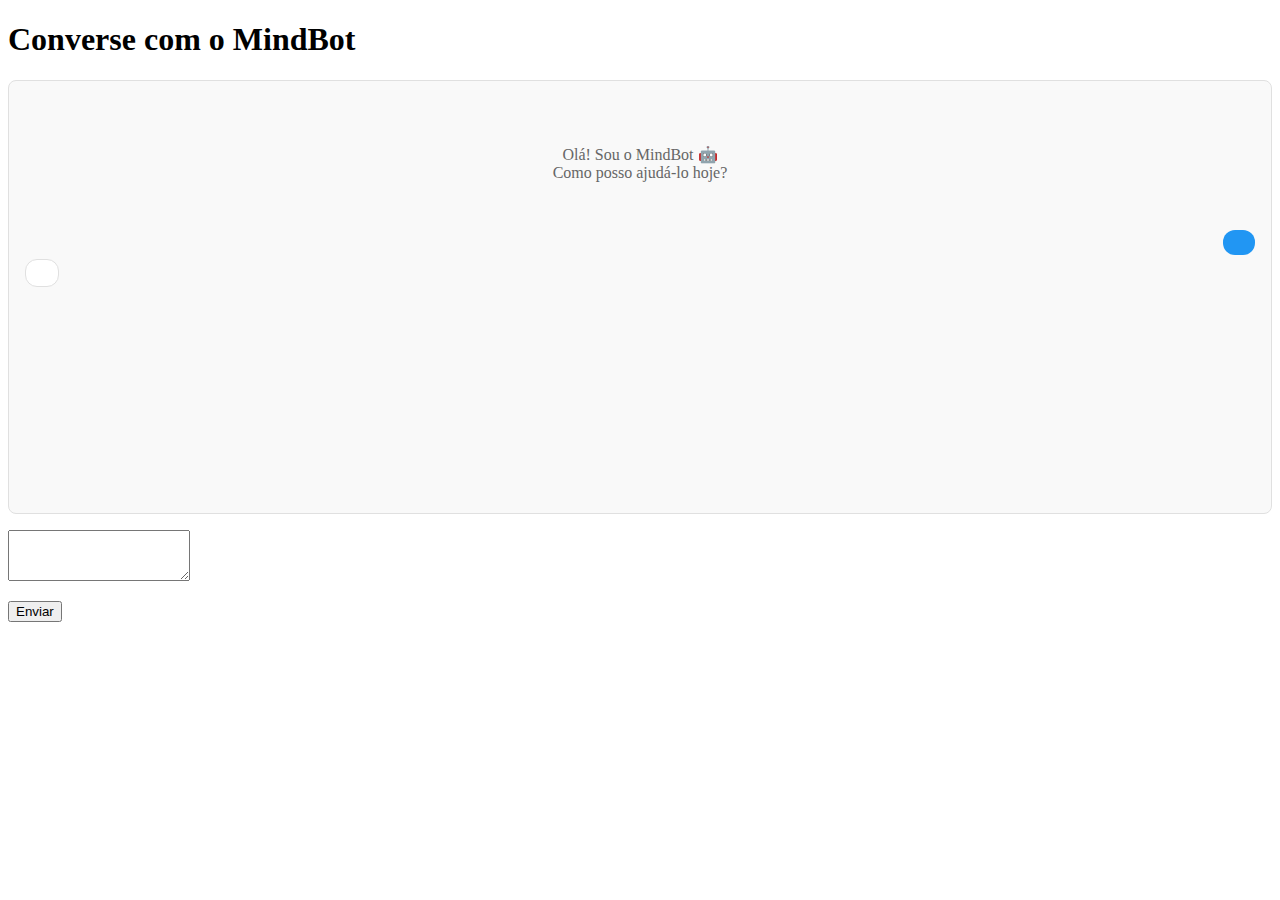
<file: bin/main/templates/chat/index.html>
<!DOCTYPE html>
<html xmlns:th="http://www.thymeleaf.org" lang="pt-BR">
<head th:replace="~{fragments/head :: head('Chat com MindBot')}"></head>
<body>
    <nav th:replace="~{fragments/header :: navbar}"></nav>

    <main class="main-content">
        <div class="container">
            <h1 th:text="#{chat.titulo}">Converse com o MindBot</h1>
            
            <div class="card card-no-hover">
                <div id="chat-messages" style="height: 400px; overflow-y: auto; padding: 1rem; border: 1px solid #e0e0e0; border-radius: 8px; margin-bottom: 1rem; background: #f9f9f9;">
                    <div th:if="${#lists.isEmpty(mensagens)}" class="empty-state" style="text-align: center; color: #666; padding: 2rem;">
                        <p th:utext="#{chat.saudacao}">Olá! Sou o MindBot 🤖<br>Como posso ajudá-lo hoje?</p>
                    </div>
                    
                    <div th:each="msg : ${mensagens}" style="margin-bottom: 1rem;">
                        <div th:if="${msg.tipo.name() == 'USUARIO'}" style="text-align: right;">
                            <div style="display: inline-block; background: #2196F3; color: white; padding: 0.8rem 1rem; border-radius: 12px; max-width: 70%; text-align: left;">
                                <p th:text="${msg.conteudo}" style="margin: 0; word-wrap: break-word;"></p>
                                <small th:text="${#temporals.format(msg.criadoEm, 'HH:mm')}" style="opacity: 0.8; font-size: 0.75em;"></small>
                            </div>
                        </div>
                        
                        <div th:if="${msg.tipo.name() == 'CHAT'}" style="text-align: left;">
                            <div style="display: inline-block; background: white; border: 1px solid #e0e0e0; padding: 0.8rem 1rem; border-radius: 12px; max-width: 70%; text-align: left;">
                                <p th:text="${msg.conteudo}" style="margin: 0; word-wrap: break-word;"></p>
                                <small th:text="${#temporals.format(msg.criadoEm, 'HH:mm')}" style="opacity: 0.6; font-size: 0.75em; color: #666;"></small>
                            </div>
                        </div>
                    </div>
                </div>
                
                <form th:action="@{/chat}" method="post" id="chatForm">
                    <input type="hidden" th:name="${_csrf.parameterName}" th:value="${_csrf.token}"/>
                    <div class="form-group" style="margin-bottom: 0;">
                        <textarea id="mensagem" name="mensagem" required class="form-control" rows="3" 
                                  th:placeholder="#{chat.placeholder}"></textarea>
                    </div>
                    
                    <div class="form-actions" style="margin-top: 1rem;">
                        <button type="submit" class="btn btn-primary">
                            <i class="fas fa-paper-plane"></i> <span th:text="#{chat.enviar}">Enviar</span>
                        </button>
                    </div>
                </form>
            </div>
            
            <script>
                // Auto scroll para última mensagem
                const chatMessages = document.getElementById('chat-messages');
                chatMessages.scrollTop = chatMessages.scrollHeight;
                
                // Limpa textarea após enviar
                document.getElementById('chatForm').addEventListener('submit', function() {
                    setTimeout(() => {
                        document.getElementById('mensagem').value = '';
                    }, 100);
                });
            </script>
        </div>
    </main>

    <footer th:replace="~{fragments/footer :: footer}"></footer>
</body>
</html>
</file>
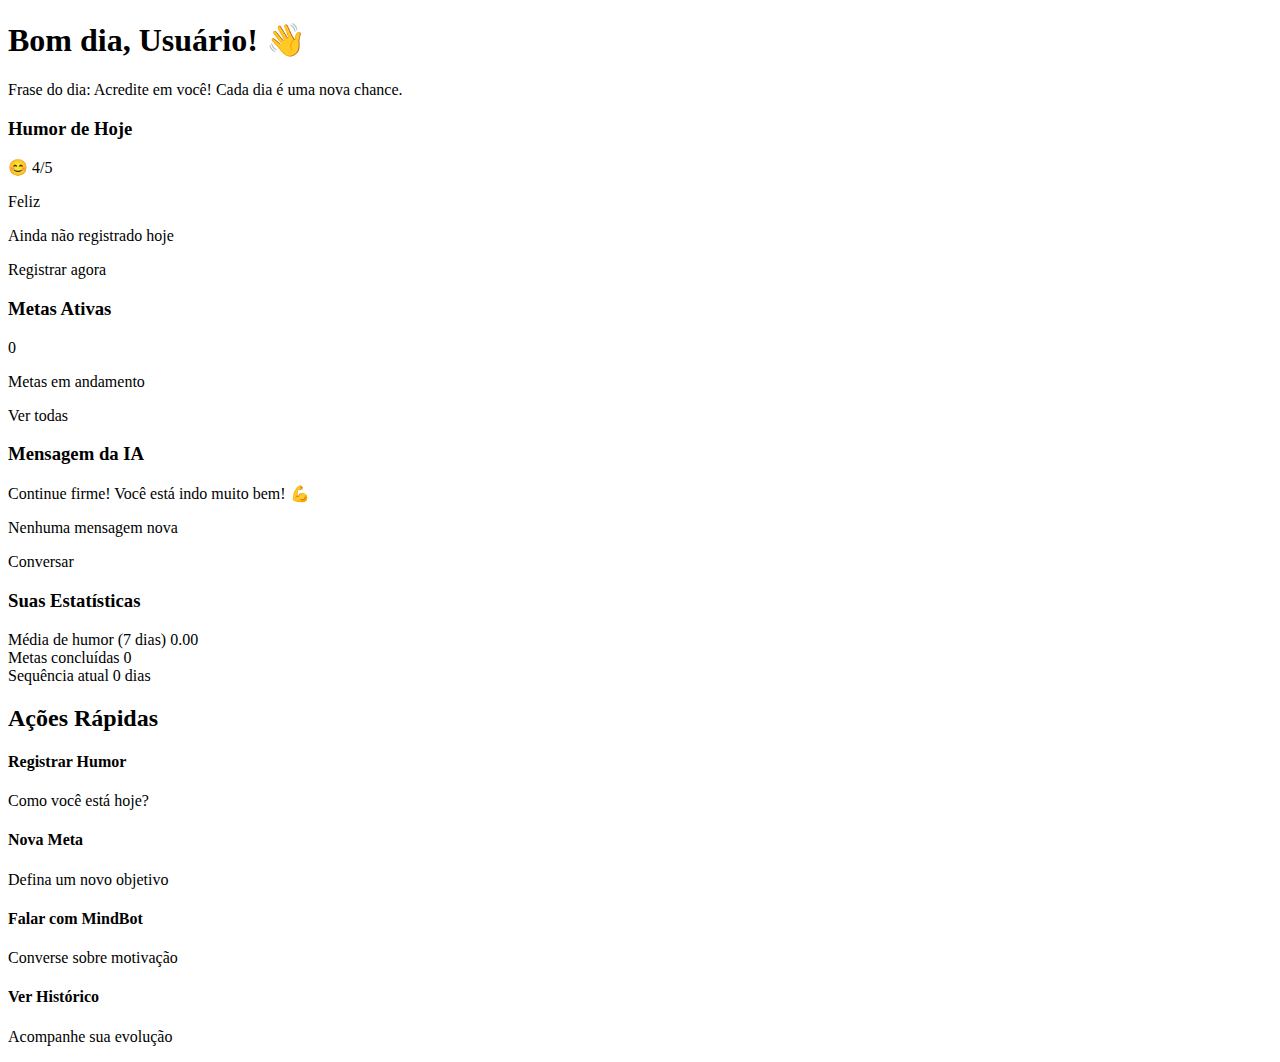
<file: bin/main/templates/dashboard/index.html>
<!DOCTYPE html>
<html xmlns:th="http://www.thymeleaf.org" lang="pt-BR">
<head th:replace="~{fragments/head :: head('Dashboard')}"></head>
<body>
    <!-- Navbar -->
    <nav th:replace="~{fragments/header :: navbar}"></nav>

    <!-- Main Content -->
    <main class="main-content">
        <div class="container">
            <!-- Header com saudação -->
            <div class="dashboard-header">
                <h1 class="greeting">
                    <span th:text="|#{dashboard.saudacao.manha(${usuario.nome})}|">Bom dia, Usuário! 👋</span>
                </h1>
                <div class="frase-dia-box">
                    <span class="frase-dia-label">Frase do dia:</span>
                    <span class="frase-dia-text" th:text="${fraseDoDia}">Acredite em você! Cada dia é uma nova chance.</span>
                </div>
            </div>

            <!-- Cards principais -->
            <div class="dashboard-grid">
                <!-- Humor do dia -->
                <div class="card card-humor">
                    <div class="card-header">
                        <i class="fas fa-smile-beam"></i>
                        <h3 th:text="#{dashboard.humor.titulo}">Humor de Hoje</h3>
                    </div>
                    <div class="card-body">
                        <div th:if="${ultimosHumores != null and !ultimosHumores.empty}">
                            <div class="mood-display">
                                <span class="mood-emoji" th:text="${ultimosHumores[0].nivelHumor == 5 ? '😄' : (ultimosHumores[0].nivelHumor == 4 ? '😊' : (ultimosHumores[0].nivelHumor == 3 ? '😐' : (ultimosHumores[0].nivelHumor == 2 ? '😟' : '😢')))}">😊</span>
                                <span class="mood-level" th:text="${ultimosHumores[0].nivelHumor} + '/5'">4/5</span>
                            </div>
                            <p class="mood-emotion" th:text="${ultimosHumores[0].emocao}">Feliz</p>
                        </div>
                        <div th:unless="${ultimosHumores != null and !ultimosHumores.empty}">
                            <p class="empty-state" th:text="#{humor.vazia}">Ainda não registrado hoje</p>
                        </div>
                    </div>
                    <div class="card-footer">
                        <a th:href="@{/humor/novo}" class="btn btn-small">
                            <i class="fas fa-plus"></i>
                            <span th:text="#{humor.registrar.agora}">Registrar agora</span>
                        </a>
                    </div>
                </div>

                <!-- Metas ativas -->
                <div class="card card-metas">
                    <div class="card-header">
                        <i class="fas fa-bullseye"></i>
                        <h3 th:text="#{dashboard.metas.titulo}">Metas Ativas</h3>
                    </div>
                    <div class="card-body">
                        <div class="stats-number" th:text="${metasAtivas != null ? metasAtivas.size() : 0}">0</div>
                        <p th:text="#{dashboard.metas.andamento}">Metas em andamento</p>
                    </div>
                    <div class="card-footer">
                        <a th:href="@{/metas}" class="btn btn-small">
                            <i class="fas fa-arrow-right"></i>
                            <span th:text="#{meta.ver.todas}">Ver todas</span>
                        </a>
                    </div>
                </div>

                <!-- Mensagem da IA -->
                <div class="card card-ia">
                    <div class="card-header">
                        <i class="fas fa-robot"></i>
                        <h3 th:text="#{dashboard.mensagem.titulo}">Mensagem da IA</h3>
                    </div>
                    <div class="card-body">
                        <div th:if="${mensagensNaoLidas != null and !mensagensNaoLidas.empty}">
                            <div class="ia-message">
                                <p th:text="${mensagensNaoLidas[0].conteudo}">Continue firme! Você está indo muito bem! 💪</p>
                            </div>
                        </div>
                        <div th:unless="${mensagensNaoLidas != null and !mensagensNaoLidas.empty}">
                            <p class="empty-state" th:text="#{dashboard.mensagem.vazia}">Nenhuma mensagem nova</p>
                        </div>
                    </div>
                    <div class="card-footer">
                        <a th:href="@{/chat}" class="btn btn-small">
                            <i class="fas fa-comments"></i>
                            <span th:text="#{chat.conversar}">Conversar</span>
                        </a>
                    </div>
                </div>

                <!-- Estatísticas -->
                <div class="card card-stats">
                    <div class="card-header">
                        <i class="fas fa-chart-line"></i>
                        <h3 th:text="#{dashboard.estatisticas.titulo}">Suas Estatísticas</h3>
                    </div>
                    <div class="card-body">
                        <div class="stat-item">
                            <span class="stat-label" th:text="#{dashboard.media.humor}">Média de humor (7 dias)</span>
                            <span class="stat-value" th:text="${#numbers.formatDecimal(mediaHumorSemanal != null ? mediaHumorSemanal : 0.0, 1, 2)}">0.00</span>
                        </div>
                        <div class="stat-item">
                            <span class="stat-label" th:text="#{dashboard.metas.concluidas}">Metas concluídas</span>
                            <span class="stat-value" th:text="${totalMetasConcluidas != null ? totalMetasConcluidas : 0}">0</span>
                        </div>
                        <div class="stat-item">
                            <span class="stat-label" th:text="#{dashboard.sequencia.atual}">Sequência atual</span>
                            <span class="stat-value">
                                <span th:text="(${sequenciaAtual != null ? sequenciaAtual : 0}) + ' ' + #{dashboard.dias}">0 dias</span>
                            </span>
                        </div>
                    </div>
                </div>
            </div>

            <!-- Ações rápidas -->
            <div class="quick-actions">
                <h2 th:text="#{dashboard.acoes.titulo}">Ações Rápidas</h2>
                <div class="actions-grid">
                    <a th:href="@{/humor/novo}" class="action-card">
                        <i class="fas fa-smile"></i>
                        <h4 th:text="#{dashboard.acao.humor.titulo}">Registrar Humor</h4>
                        <p th:text="#{dashboard.acao.humor.desc}">Como você está hoje?</p>
                    </a>
                    <a th:href="@{/metas/nova}" class="action-card">
                        <i class="fas fa-flag"></i>
                        <h4 th:text="#{dashboard.acao.meta.titulo}">Nova Meta</h4>
                        <p th:text="#{dashboard.acao.meta.desc}">Defina um novo objetivo</p>
                    </a>
                    <a th:href="@{/chat}" class="action-card">
                        <i class="fas fa-robot"></i>
                        <h4 th:text="#{dashboard.acao.chat.titulo}">Falar com MindBot</h4>
                        <p th:text="#{dashboard.acao.chat.desc}">Converse sobre motivação</p>
                    </a>
                    <a th:href="@{/humor}" class="action-card">
                        <i class="fas fa-history"></i>
                        <h4 th:text="#{dashboard.acao.historico.titulo}">Ver Histórico</h4>
                        <p th:text="#{dashboard.acao.historico.desc}">Acompanhe sua evolução</p>
                    </a>
                </div>
            </div>
        </div>
    </main>

    <!-- Footer -->
    <footer th:replace="~{fragments/footer :: footer}"></footer>
</body>
</html>
</file>
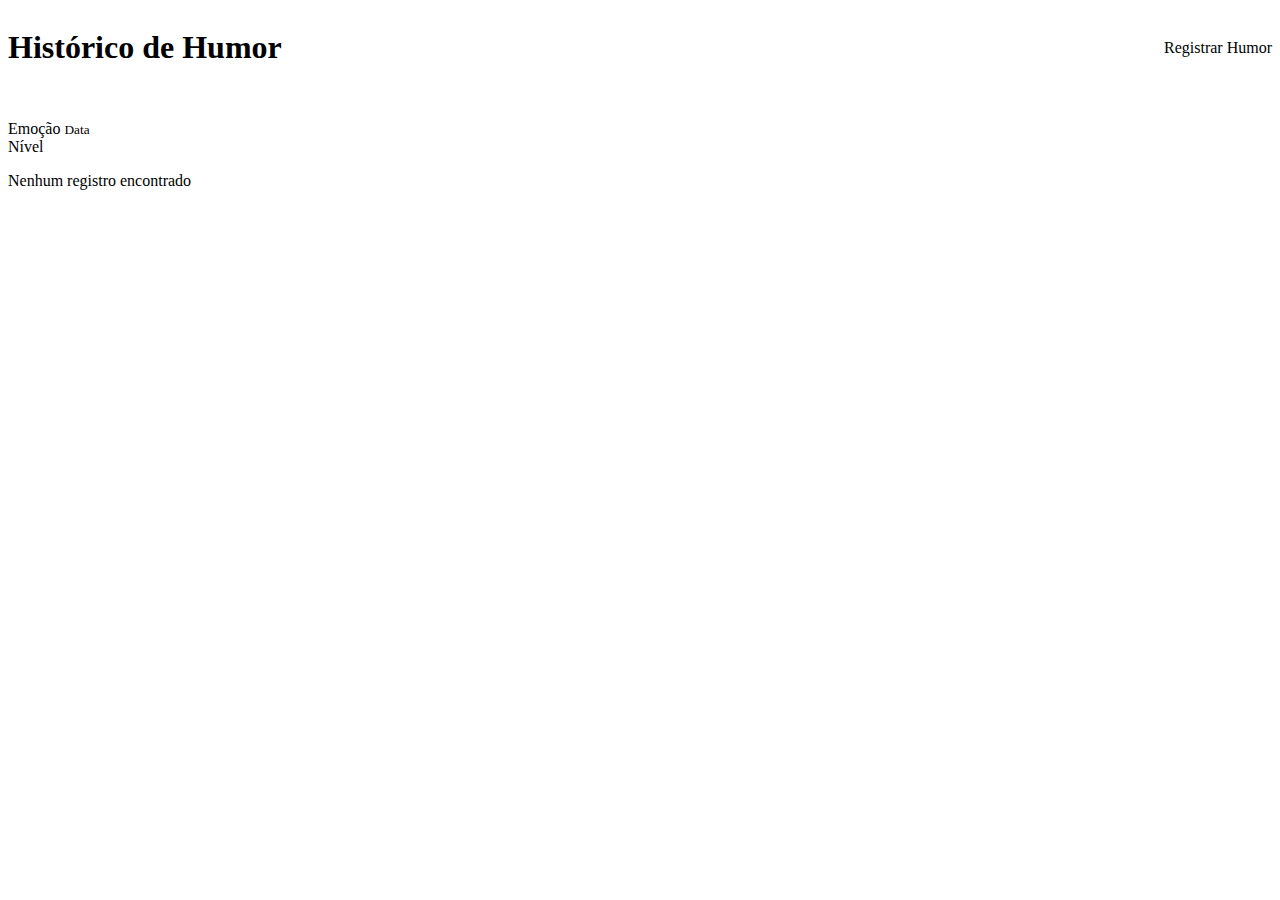
<file: bin/main/templates/humor/index.html>
<!DOCTYPE html>
<html xmlns:th="http://www.thymeleaf.org" lang="pt-BR">
<head th:replace="~{fragments/head :: head('Meu Humor')}"></head>
<body>
    <nav th:replace="~{fragments/header :: navbar}"></nav>

    <main class="main-content">
        <div class="container">
            <div style="display: flex; justify-content: space-between; align-items: center; margin-bottom: 2rem;">
                <h1 th:text="#{humor.historico}">Histórico de Humor</h1>
                <a th:href="@{/humor/novo}" class="btn btn-primary">
                    <i class="fas fa-plus"></i> <span th:text="#{humor.registrar}">Registrar Humor</span>
                </a>
            </div>
            
            <div class="card">
                <div th:if="${registros != null and !registros.empty}">
                    <div th:each="registro : ${registros}" class="stat-item">
                        <div>
                            <span class="mood-emoji" th:text="${registro.nivelHumor == 5 ? '😄' : (registro.nivelHumor == 4 ? '😊' : (registro.nivelHumor == 3 ? '😐' : (registro.nivelHumor == 2 ? '😟' : '😢')))}"></span>
                            <span th:text="${registro.emocao}">Emoção</span>
                            <small th:text="${#temporals.format(registro.criadoEm, 'dd/MM/yyyy HH:mm')}">Data</small>
                        </div>
                        <span class="stat-value" th:text="${registro.nivelHumor} + '/5'">Nível</span>
                    </div>
                </div>
                <div th:unless="${registros != null and !registros.empty}">
                    <p class="empty-state" th:text="#{humor.nenhumRegistro}">Nenhum registro encontrado</p>
                </div>
            </div>
        </div>
    </main>

    <footer th:replace="~{fragments/footer :: footer}"></footer>
</body>
</html>
</file>
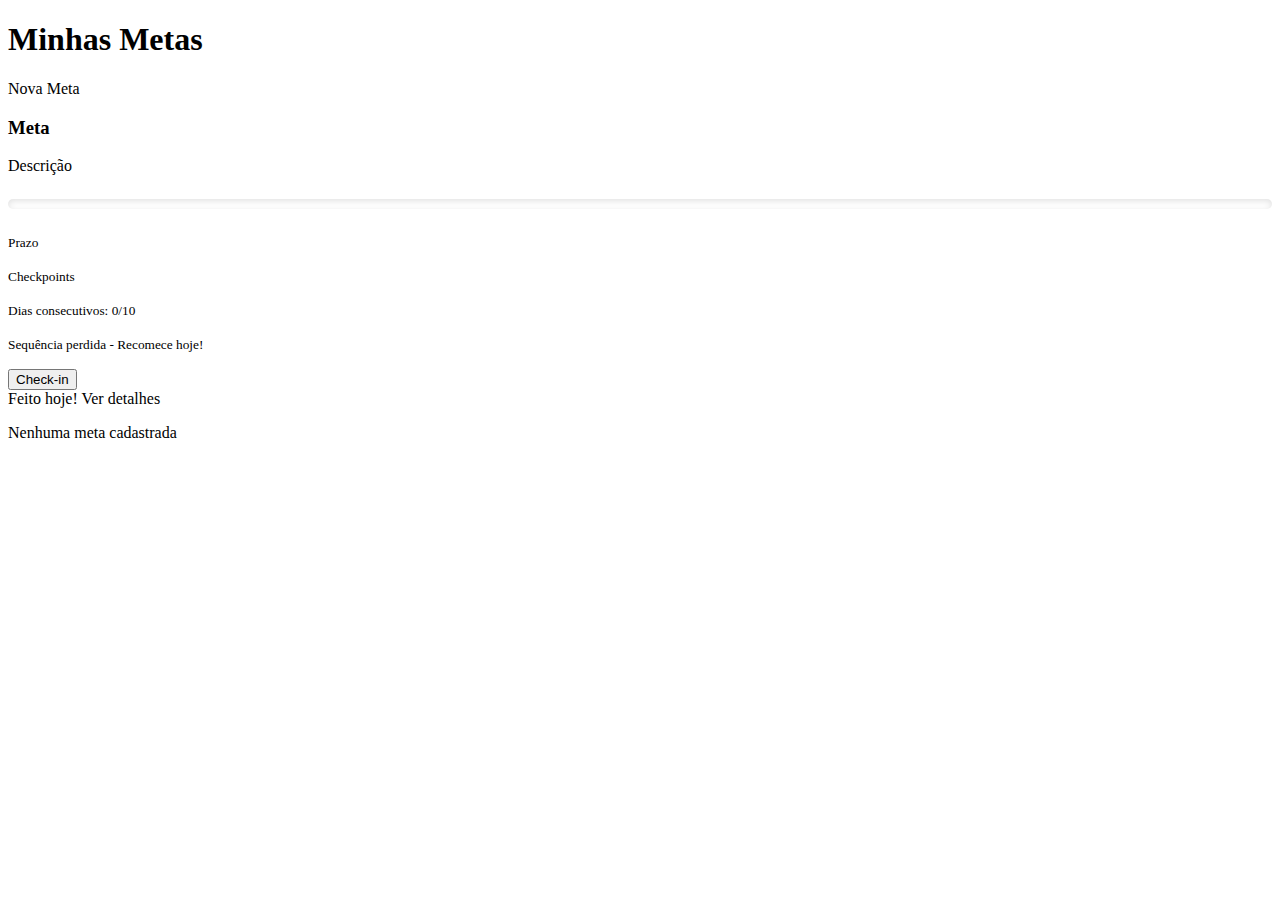
<file: bin/main/templates/metas/index.html>
<!DOCTYPE html>
<html xmlns:th="http://www.thymeleaf.org" lang="pt-BR">
<head th:replace="~{fragments/head :: head('Minhas Metas')}"></head>
<body>
    <nav th:replace="~{fragments/header :: navbar}"></nav>

    <main class="main-content">
        <div class="container">
            <div class="metas-header">
                <h1 th:text="#{metas.titulo}">Minhas Metas</h1>
                <a th:href="@{/metas/nova}" class="btn btn-primary">
                    <i class="fas fa-plus"></i> <span th:text="#{metas.nova}">Nova Meta</span>
                </a>
            </div>
            
            <div class="dashboard-grid">
                <div th:each="meta : ${metas.content}" class="card card-metas">
                    <div class="card-header">
                        <i class="fas fa-bullseye"></i>
                        <h3 th:text="${meta.titulo}">Meta</h3>
                    </div>
                    <div class="card-body">
                        <p th:text="${meta.descricao}">Descrição</p>

                        <div class="progress-section" style="background: var(--surface); padding: 0.5rem 0; margin-bottom: 1rem;">
                            <div class="progress-bar" style="background: var(--surface); height: 10px; border-radius: 8px; box-shadow: inset 0 2px 6px rgba(0,0,0,0.12);">
                                <div class="progress-fill" th:style="'width: ' + ${meta.progresso} + '%'" style="height: 100%;"></div>
                            </div>
                        </div>
                        
                        <!-- Para metas com prazo -->
                        <div th:if="${meta.tipo.name() == 'PRAZO'}">
                            <p><small th:text="'Prazo: ' + ${#temporals.format(meta.dataFim, 'dd/MM/yyyy')}">Prazo</small></p>
                            <p><small th:text="'Checkpoints: ' + ${meta.totalCheckpoints} + '/' + ${meta.duracaoDias}">Checkpoints</small></p>
                        </div>
                        
                        <!-- Para metas consecutivas -->
                        <div th:if="${meta.tipo.name() == 'CONSECUTIVO'}">
                            <p class="meta-consecutivo-info">
                                <small>Dias consecutivos: <span th:text="${meta.diasConsecutivos}">0</span>/<span th:text="${meta.duracaoDias}">10</span></small>
                            </p>
                            <p th:if="${meta.checkinPerdido}" class="meta-checkin-perdido">
                                <small><i class="fas fa-exclamation-circle"></i> Sequência perdida - Recomece hoje!</small>
                            </p>
                        </div>
                    </div>
                    <div class="card-footer meta-actions">
                        <!-- Botão de Check-in rápido -->
                        <form th:if="${meta.status.name() == 'ATIVA' and meta.podeRealizarCheckin}" 
                              th:action="@{/metas/{id}/progresso(id=${meta.id})}" 
                              method="post">
                            <input type="hidden" th:name="${_csrf.parameterName}" th:value="${_csrf.token}"/>
                            <button type="submit" class="btn btn-small btn-success">
                                <i class="fas fa-check"></i> <span th:text="#{metas.checkin}">Check-in</span>
                            </button>
                        </form>
                        
                        <span th:if="${meta.status.name() == 'ATIVA' and !meta.podeRealizarCheckin}" 
                              class="btn btn-small btn-disabled">
                            <i class="fas fa-check-circle"></i> <span th:text="#{metas.feitoHoje}">Feito hoje!</span>
                        </span>
                        
                        <a th:href="@{/metas/{id}(id=${meta.id})}" class="btn btn-small" style="flex: 1;" th:text="#{metas.verDetalhes}">Ver detalhes</a>
                    </div>
                </div>
            </div>
            
            <div th:if="${metas == null or metas.empty}" class="card">
                <p class="empty-state" th:text="#{metas.nenhumaMeta}">Nenhuma meta cadastrada</p>
            </div>
        </div>
    </main>

    <footer th:replace="~{fragments/footer :: footer}"></footer>
</body>
</html>
</file>
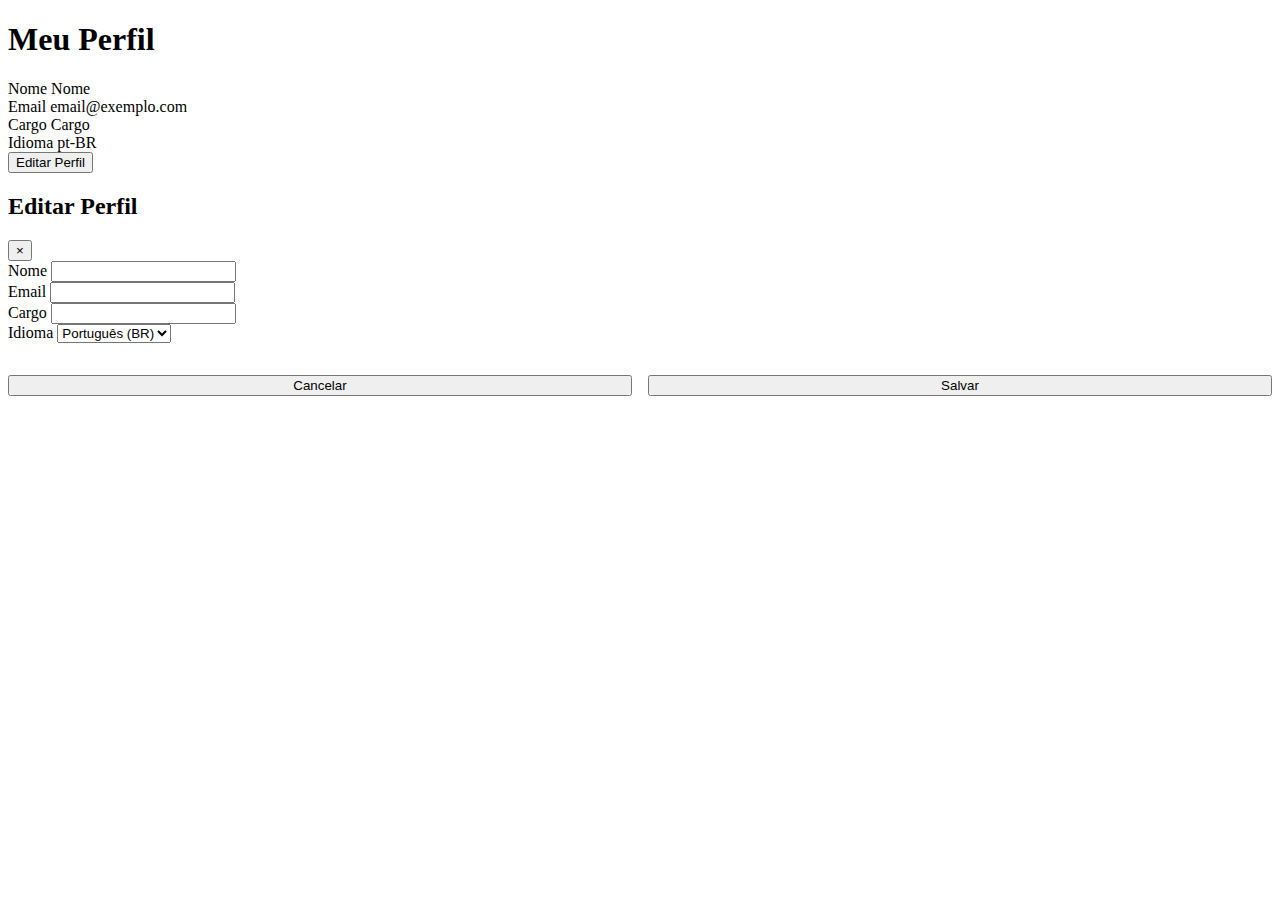
<file: bin/main/templates/perfil/index.html>
<!DOCTYPE html>
<html xmlns:th="http://www.thymeleaf.org" lang="pt-BR">
<head th:replace="~{fragments/head :: head('Meu Perfil')}"></head>
<body>
    <nav th:replace="~{fragments/header :: navbar}"></nav>

    <main class="main-content">
        <div class="container">
            <h1 th:text="#{perfil.titulo}">Meu Perfil</h1>
            
            <div class="card">
                <div class="card-body">
                    <div class="stat-item">
                        <span class="stat-label" th:text="#{perfil.nome}">Nome</span>
                        <span class="stat-value" th:text="${usuario.nome}">Nome</span>
                    </div>
                    <div class="stat-item">
                        <span class="stat-label" th:text="#{perfil.email}">Email</span>
                        <span class="stat-value" th:text="${usuario.email}">email@exemplo.com</span>
                    </div>
                    <div class="stat-item">
                        <span class="stat-label" th:text="#{perfil.cargo}">Cargo</span>
                        <span class="stat-value" th:text="${usuario.cargo}">Cargo</span>
                    </div>
                    <div class="stat-item">
                        <span class="stat-label" th:text="#{perfil.idioma}">Idioma</span>
                        <span class="stat-value" th:text="${usuario.preferenciaIdioma}">pt-BR</span>
                    </div>
                </div>
                
                <div class="card-footer">
                    <button onclick="abrirModalEditar()" class="btn btn-primary">
                        <i class="fas fa-edit"></i> <span th:text="#{perfil.editarPerfil}">Editar Perfil</span>
                    </button>
                </div>
            </div>
        </div>
    </main>

    <!-- Modal de Edição -->
    <div id="modalEditar" class="modal">
        <div class="modal-content">
            <div class="modal-header">
                <h2 th:text="#{perfil.editarPerfil}">Editar Perfil</h2>
                <button class="modal-close" onclick="fecharModal()">&times;</button>
            </div>
            <form id="formEditar" onsubmit="salvarPerfil(event)">
                <input type="hidden" name="_csrf" th:value="${_csrf.token}"/>
                
                <div class="form-group">
                    <label for="nome" th:text="#{perfil.nome}">Nome</label>
                    <input type="text" id="nome" name="nome" class="form-control" 
                           th:value="${usuario.nome}" required minlength="3">
                </div>
                
                <div class="form-group">
                    <label for="email" th:text="#{perfil.email}">Email</label>
                    <input type="email" id="email" name="email" class="form-control" 
                           th:value="${usuario.email}" required>
                </div>
                
                <div class="form-group">
                    <label for="cargo" th:text="#{perfil.cargo}">Cargo</label>
                    <input type="text" id="cargo" name="cargo" class="form-control" 
                           th:value="${usuario.cargo}">
                </div>
                
                <div class="form-group">
                    <label for="preferenciaIdioma" th:text="#{perfil.idioma}">Idioma</label>
                    <select id="preferenciaIdioma" name="preferenciaIdioma" class="form-control">
                        <option value="pt-BR" th:selected="${usuario.preferenciaIdioma == 'pt-BR'}">Português (BR)</option>
                        <option value="en-US" th:selected="${usuario.preferenciaIdioma == 'en-US'}">English (US)</option>
                    </select>
                </div>
                
                <div style="display: flex; gap: 1rem; margin-top: 2rem;">
                    <button type="button" onclick="fecharModal()" class="btn btn-secondary" style="flex: 1;" th:text="#{perfil.cancelar}">Cancelar</button>
                    <button type="submit" class="btn btn-primary" style="flex: 1;" th:text="#{perfil.salvar}">Salvar</button>
                </div>
            </form>
        </div>
    </div>

    <footer th:replace="~{fragments/footer :: footer}"></footer>
    
    <script>
        function fecharModal() {
            document.getElementById('modalEditar').classList.remove('active');
        }
        
        // Fechar modal ao clicar fora
        document.getElementById('modalEditar').addEventListener('click', function(e) {
            if (e.target === this) fecharModal();
        });
        
        async function salvarPerfil(event) {
            event.preventDefault();
            const form = event.target;
            const formData = new FormData(form);
            const data = Object.fromEntries(formData);
            const idiomaAnterior = form.querySelector('#preferenciaIdioma').dataset.original;
            
            try {
                const response = await fetch('/perfil/editar', {
                    method: 'POST',
                    headers: {
                        'Content-Type': 'application/json',
                        'X-CSRF-TOKEN': data._csrf
                    },
                    body: JSON.stringify(data)
                });
                
                if (response.ok) {
                    // Se mudou o idioma, recarrega a página para aplicar
                    if (idiomaAnterior !== data.preferenciaIdioma) {
                        window.location.href = '/dashboard';
                    } else {
                        location.reload();
                    }
                } else {
                    const error = await response.text();
                    alert('Erro ao salvar: ' + error);
                }
            } catch (error) {
                alert('Erro ao salvar perfil');
            }
        }
        
        // Guardar idioma original ao abrir modal
        function abrirModalEditar() {
            const select = document.getElementById('preferenciaIdioma');
            select.dataset.original = select.value;
            document.getElementById('modalEditar').classList.add('active');
        }
    </script>
</body>
</html>
</file>
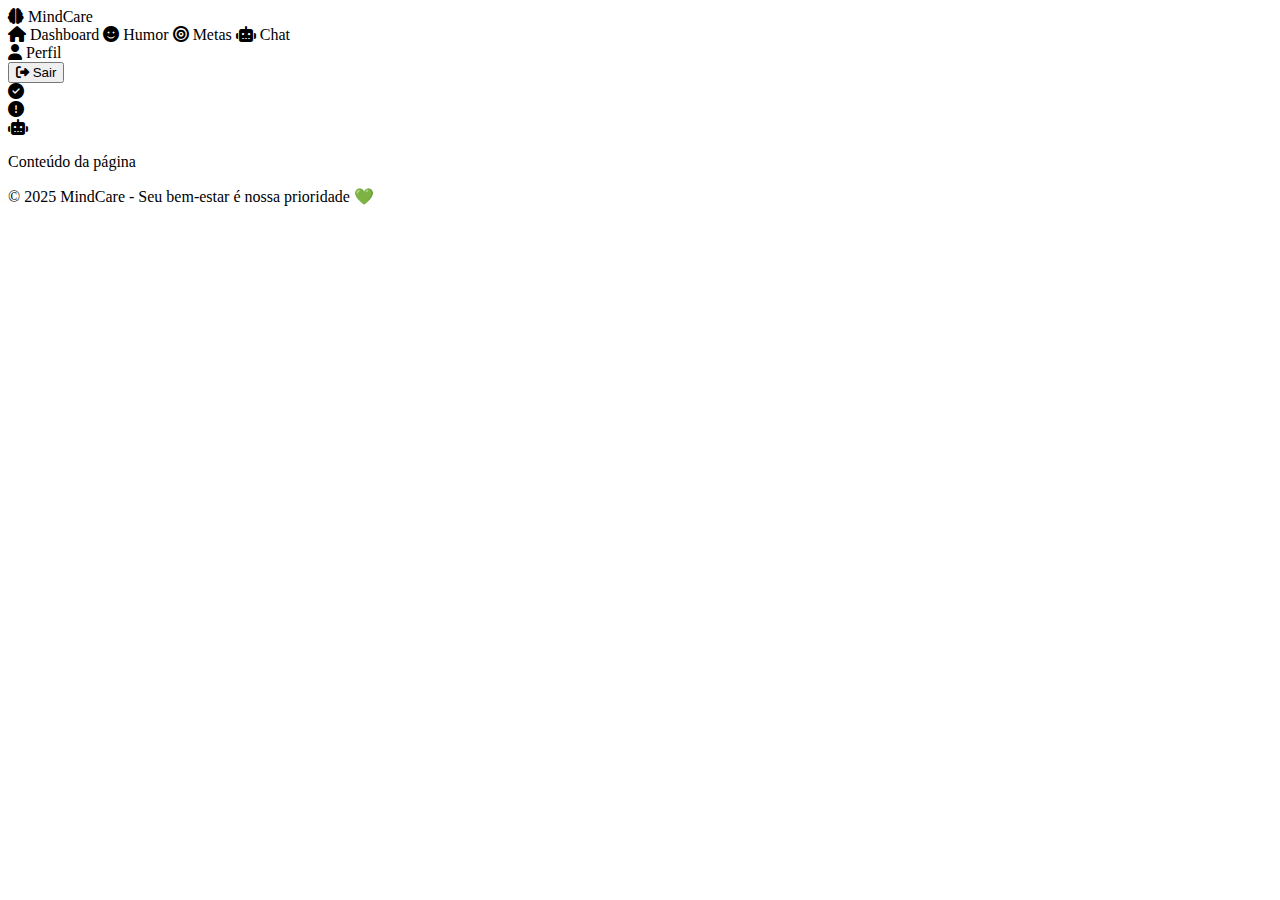
<file: bin/main/templates/layout.html>
<!DOCTYPE html>
<html xmlns:th="http://www.thymeleaf.org" lang="pt-BR">
<head>
    <meta charset="UTF-8">
    <meta name="viewport" content="width=device-width, initial-scale=1.0">
    <title th:text="${titulo} + ' - MindCare'">MindCare</title>
    
    <!-- CSS -->
    <link rel="stylesheet" th:href="@{/css/style.css}">
    
    <!-- Google Fonts -->
    <link href="https://fonts.googleapis.com/css2?family=Poppins:wght@300;400;500;600;700&family=Inter:wght@300;400;500;600&display=swap" rel="stylesheet">
    
    <!-- Font Awesome -->
    <link rel="stylesheet" href="https://cdnjs.cloudflare.com/ajax/libs/font-awesome/6.4.0/css/all.min.css">
</head>
<body>
    <!-- Navbar -->
    <nav class="navbar">
        <div class="container">
            <div class="navbar-brand">
                <i class="fas fa-brain"></i>
                <span>MindCare</span>
            </div>
            
            <div class="navbar-menu" th:if="${#authorization.expression('isAuthenticated()')}">
                <a th:href="@{/dashboard}" class="nav-item">
                    <i class="fas fa-home"></i>
                    <span th:text="#{nav.dashboard}">Dashboard</span>
                </a>
                <a th:href="@{/humor}" class="nav-item">
                    <i class="fas fa-smile"></i>
                    <span th:text="#{nav.humor}">Humor</span>
                </a>
                <a th:href="@{/metas}" class="nav-item">
                    <i class="fas fa-bullseye"></i>
                    <span th:text="#{nav.metas}">Metas</span>
                </a>
                <a th:href="@{/chat}" class="nav-item">
                    <i class="fas fa-robot"></i>
                    <span th:text="#{nav.chatbot}">Chat</span>
                </a>
                
                <div class="nav-divider"></div>
                
                <a th:href="@{/perfil}" class="nav-item">
                    <i class="fas fa-user"></i>
                    <span th:text="#{nav.perfil}">Perfil</span>
                </a>
                <form th:action="@{/logout}" method="post" class="nav-logout">
                    <button type="submit" class="nav-item logout-btn">
                        <i class="fas fa-sign-out-alt"></i>
                        <span th:text="#{nav.sair}">Sair</span>
                    </button>
                </form>
            </div>
        </div>
    </nav>

    <!-- Main Content -->
    <main class="main-content">
        <div class="container">
            <!-- Flash Messages -->
            <div th:if="${mensagemSucesso}" class="alert alert-success">
                <i class="fas fa-check-circle"></i>
                <span th:text="${mensagemSucesso}"></span>
            </div>
            
            <div th:if="${mensagemErro}" class="alert alert-error">
                <i class="fas fa-exclamation-circle"></i>
                <span th:text="${mensagemErro}"></span>
            </div>
            
            <div th:if="${mensagemIA}" class="alert alert-ia">
                <i class="fas fa-robot"></i>
                <span th:text="${mensagemIA}"></span>
            </div>

            <!-- Page Content -->
            <div layout:fragment="content">
                <p>Conteúdo da página</p>
            </div>
        </div>
    </main>

    <!-- Footer -->
    <footer class="footer">
        <div class="container">
            <p>&copy; 2025 MindCare - Seu bem-estar é nossa prioridade 💚</p>
        </div>
    </footer>

    <!-- JavaScript -->
    <script th:src="@{/js/app.js}"></script>
    <script th:src="@{/js/main.js}"></script>
</body>
</html>
</file>
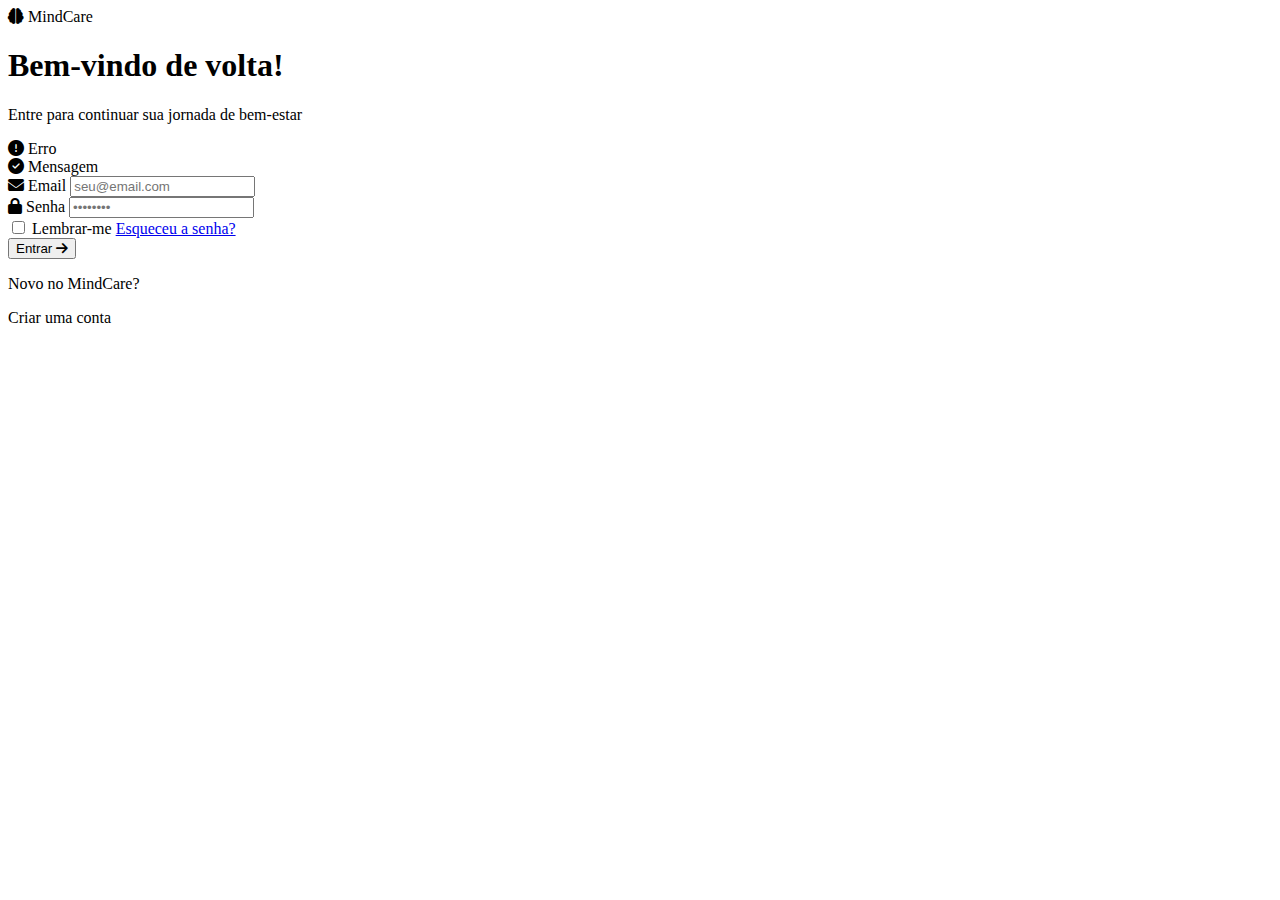
<file: bin/main/templates/auth/login.html>
<!DOCTYPE html>
<html xmlns:th="http://www.thymeleaf.org" lang="pt-BR">
<head>
    <meta charset="UTF-8">
    <meta name="viewport" content="width=device-width, initial-scale=1.0">
    <title>Login - MindCare</title>
    <link rel="stylesheet" th:href="@{/css/auth.css}">
    <link href="https://fonts.googleapis.com/css2?family=Poppins:wght@300;400;500;600;700&display=swap" rel="stylesheet">
    <link rel="stylesheet" href="https://cdnjs.cloudflare.com/ajax/libs/font-awesome/6.4.0/css/all.min.css">
</head>
<body>
    <div class="auth-container">
        <div class="auth-card">
            <div class="auth-header">
                <div class="logo">
                    <i class="fas fa-brain"></i>
                    <span>MindCare</span>
                </div>
                <h1>Bem-vindo de volta!</h1>
                <p>Entre para continuar sua jornada de bem-estar</p>
            </div>

            <div th:if="${error}" class="alert alert-error">
                <i class="fas fa-exclamation-circle"></i>
                <span th:text="${error}">Erro</span>
            </div>

            <div th:if="${message}" class="alert alert-success">
                <i class="fas fa-check-circle"></i>
                <span th:text="${message}">Mensagem</span>
            </div>

            <form th:action="@{/perform-login}" method="post" class="auth-form" id="loginForm">
                <input type="hidden" th:name="${_csrf.parameterName}" th:value="${_csrf.token}" />
                <div class="form-group">
                    <label for="email">
                        <i class="fas fa-envelope"></i>
                        Email
                    </label>
                    <input type="email" id="email" name="email" required 
                           placeholder="seu@email.com" autocomplete="email">
                </div>

                <div class="form-group">
                    <label for="senha">
                        <i class="fas fa-lock"></i>
                        Senha
                    </label>
                    <input type="password" id="senha" name="senha" required 
                           placeholder="••••••••" autocomplete="current-password">
                </div>

                <div class="form-options">
                    <label class="checkbox">
                        <input type="checkbox" name="lembrar">
                        <span>Lembrar-me</span>
                    </label>
                    <a href="#" class="link">Esqueceu a senha?</a>
                </div>

                <button type="submit" class="btn btn-primary">
                    <span>Entrar</span>
                    <i class="fas fa-arrow-right"></i>
                </button>
            </form>

            <div class="auth-footer">
                <p>Novo no MindCare?</p>
                <a th:href="@{/register}" class="btn btn-outline">
                    Criar uma conta
                </a>
            </div>
        </div>

        <div class="auth-bg">
            <div class="circle circle-1"></div>
            <div class="circle circle-2"></div>
            <div class="circle circle-3"></div>
        </div>
    </div>
</body>
</html>
</file>
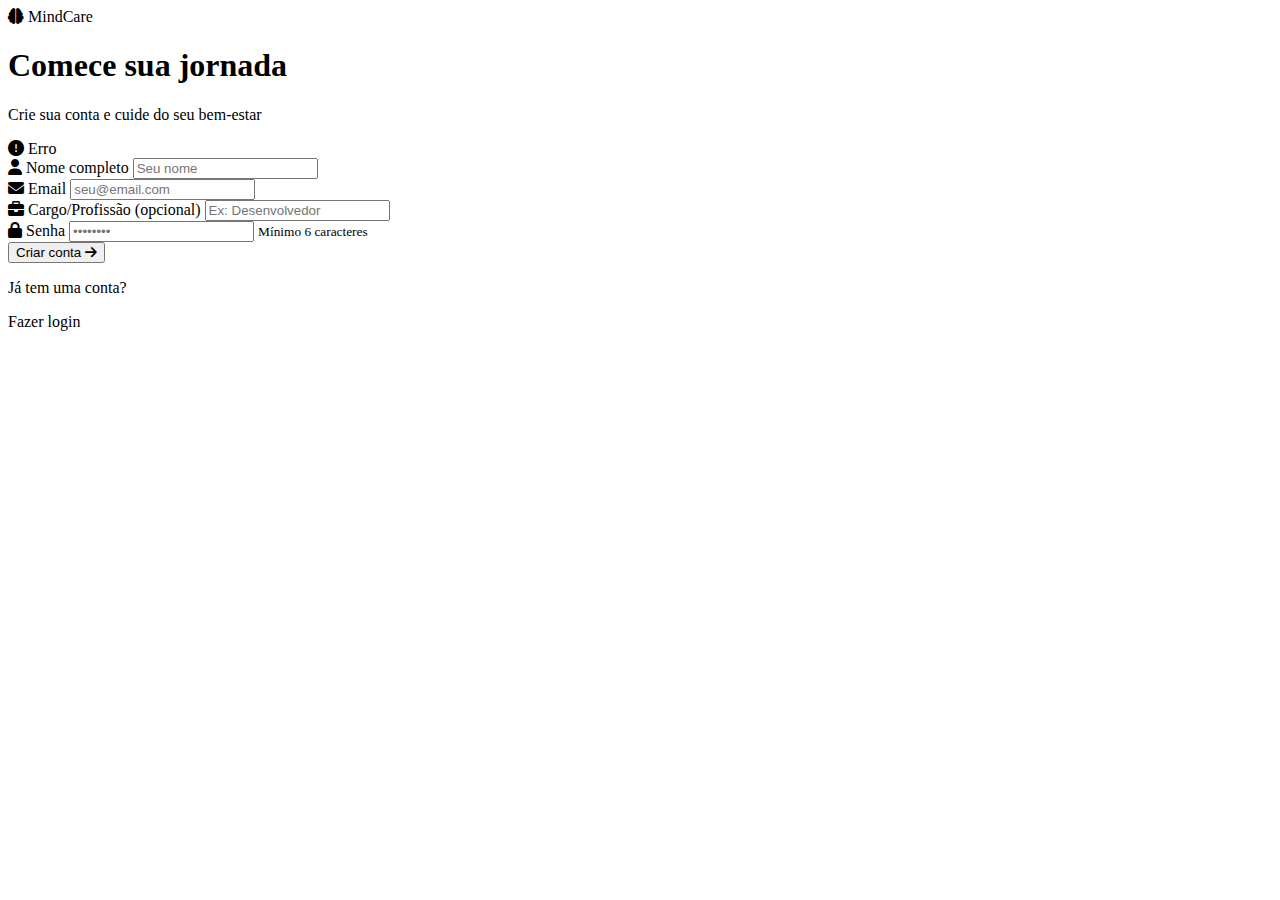
<file: bin/main/templates/auth/register.html>
<!DOCTYPE html>
<html xmlns:th="http://www.thymeleaf.org" lang="pt-BR">
<head>
    <meta charset="UTF-8">
    <meta name="viewport" content="width=device-width, initial-scale=1.0">
    <title>Cadastro - MindCare</title>
    <link rel="stylesheet" th:href="@{/css/auth.css}">
    <link href="https://fonts.googleapis.com/css2?family=Poppins:wght@300;400;500;600;700&display=swap" rel="stylesheet">
    <link rel="stylesheet" href="https://cdnjs.cloudflare.com/ajax/libs/font-awesome/6.4.0/css/all.min.css">
</head>
<body>
    <div class="auth-container">
        <div class="auth-card">
            <div class="auth-header">
                <div class="logo">
                    <i class="fas fa-brain"></i>
                    <span>MindCare</span>
                </div>
                <h1>Comece sua jornada</h1>
                <p>Crie sua conta e cuide do seu bem-estar</p>
            </div>

            <div th:if="${error}" class="alert alert-error">
                <i class="fas fa-exclamation-circle"></i>
                <span th:text="${error}">Erro</span>
            </div>

            <form th:action="@{/perform-register}" th:object="${usuario}" method="post" class="auth-form" id="registerForm">
                <input type="hidden" th:field="*{preferenciaIdioma}" value="pt-BR">
                
                <div class="form-group">
                    <label for="nome">
                        <i class="fas fa-user"></i>
                        Nome completo
                    </label>
                    <input type="text" th:field="*{nome}" id="nome" required 
                           placeholder="Seu nome" autocomplete="name" minlength="3">
                    <span th:if="${#fields.hasErrors('nome')}" th:errors="*{nome}" class="field-error"></span>
                </div>

                <div class="form-group">
                    <label for="email">
                        <i class="fas fa-envelope"></i>
                        Email
                    </label>
                    <input type="email" th:field="*{email}" id="email" required 
                           placeholder="seu@email.com" autocomplete="email">
                    <span th:if="${#fields.hasErrors('email')}" th:errors="*{email}" class="field-error"></span>
                </div>

                <div class="form-group">
                    <label for="cargo">
                        <i class="fas fa-briefcase"></i>
                        Cargo/Profissão (opcional)
                    </label>
                    <input type="text" th:field="*{cargo}" id="cargo" 
                           placeholder="Ex: Desenvolvedor" autocomplete="organization-title">
                </div>

                <div class="form-group">
                    <label for="senha">
                        <i class="fas fa-lock"></i>
                        Senha
                    </label>
                    <input type="password" th:field="*{senha}" id="senha" required 
                           placeholder="••••••••" autocomplete="new-password" minlength="6">
                    <small>Mínimo 6 caracteres</small>
                    <span th:if="${#fields.hasErrors('senha')}" th:errors="*{senha}" class="field-error"></span>
                </div>

                <button type="submit" class="btn btn-primary">
                    <span>Criar conta</span>
                    <i class="fas fa-arrow-right"></i>
                </button>
            </form>

            <div class="auth-footer">
                <p>Já tem uma conta?</p>
                <a th:href="@{/login}" class="btn btn-outline">
                    Fazer login
                </a>
            </div>
        </div>

        <div class="auth-bg">
            <div class="circle circle-1"></div>
            <div class="circle circle-2"></div>
            <div class="circle circle-3"></div>
        </div>
    </div>
</body>
</html>
</file>
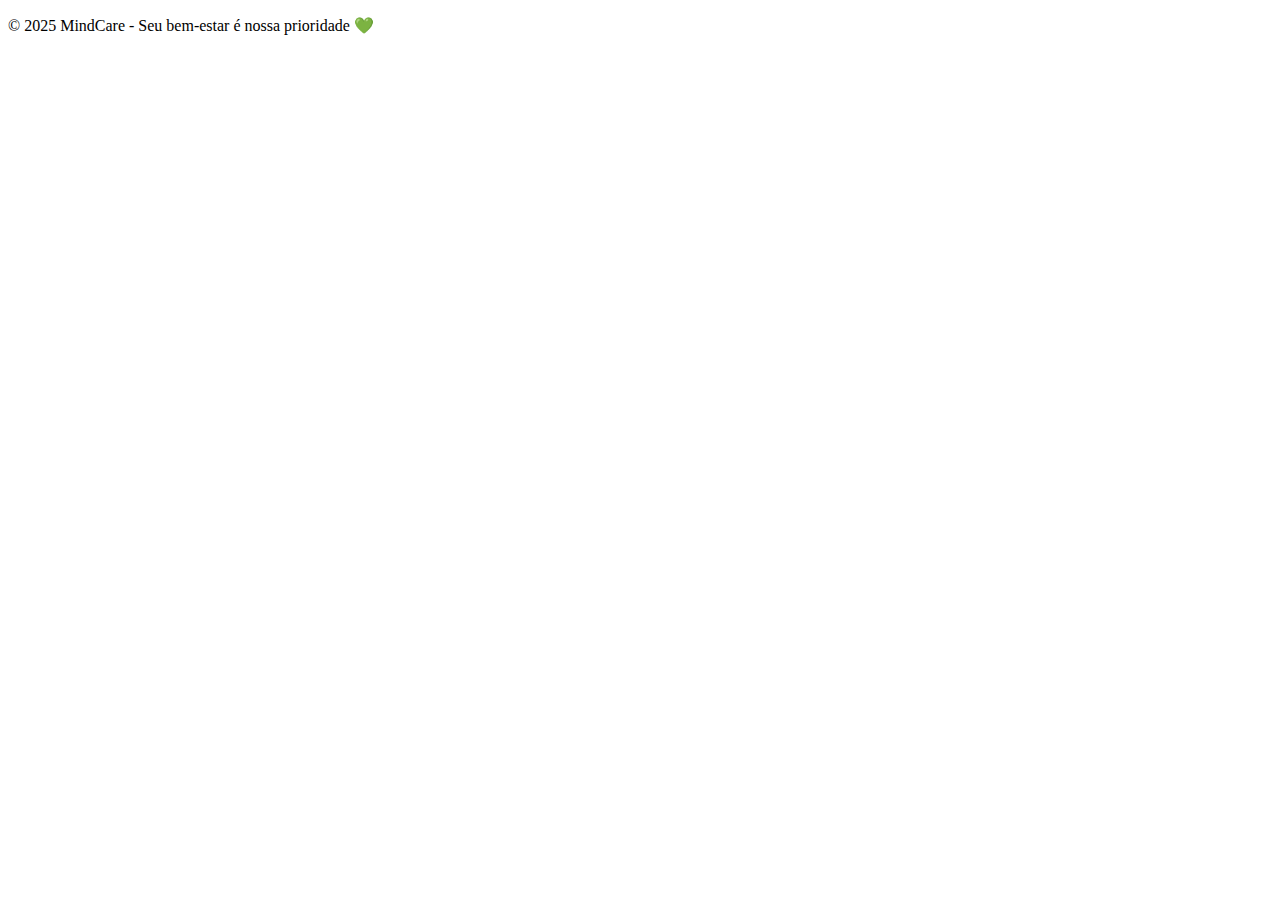
<file: bin/main/templates/fragments/footer.html>
<!DOCTYPE html>
<html xmlns:th="http://www.thymeleaf.org">
<head>
    <meta charset="UTF-8">
</head>
<body>
    <!-- Footer Fragment -->
    <footer th:fragment="footer" class="footer">
        <div class="container">
            <p th:text="#{footer.copyright}">© 2025 MindCare - Seu bem-estar é nossa prioridade 💚</p>
        </div>
    </footer>
</body>
</html>
</file>
